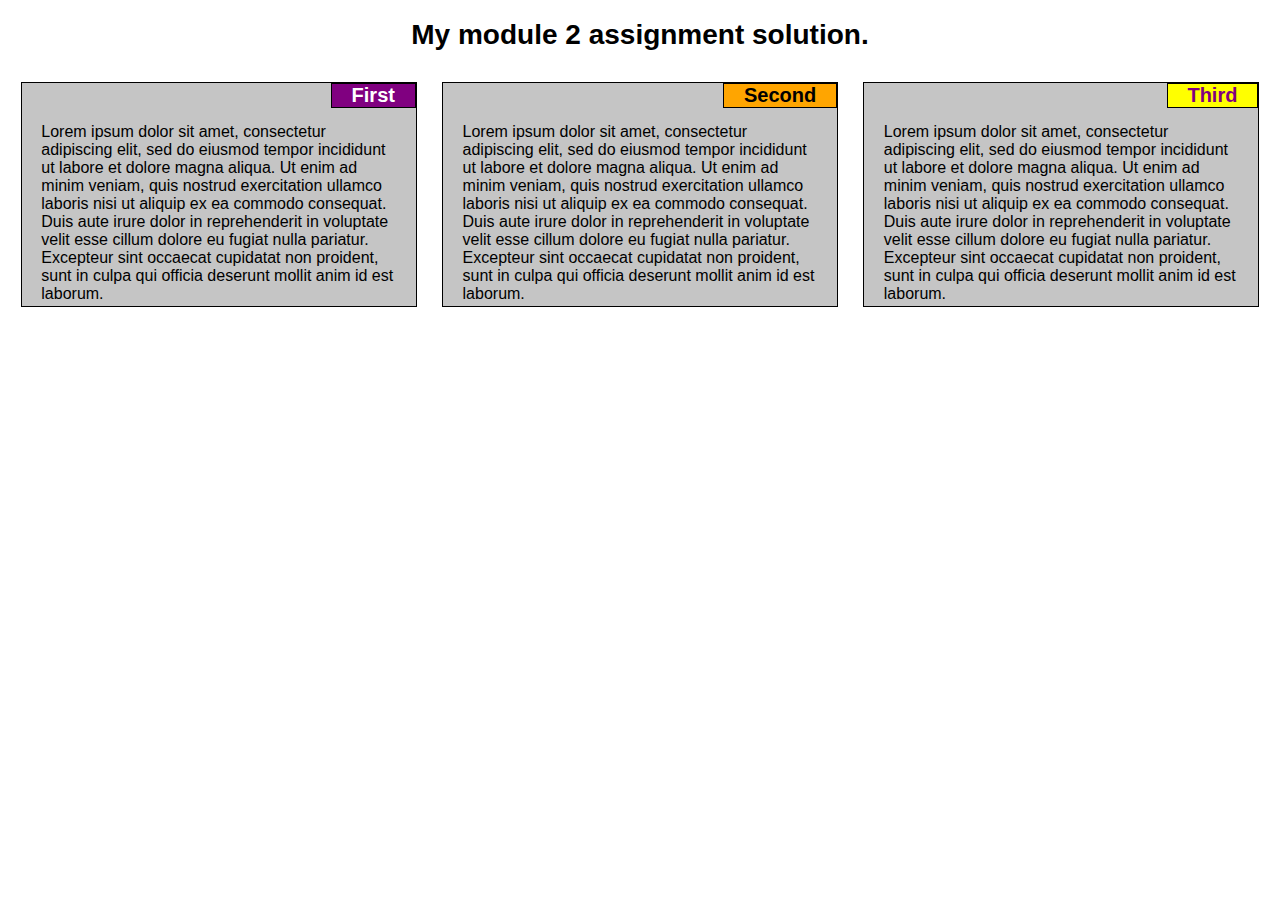
<file: index.html>
<!doctype html>
<html>
<head>

	<title>Module 2 Solution</title>
	<meta charset="utf-8">

	<link href="css/style.css" rel="stylesheet" type="text/css">
</head>
<body>

	<h1>My module 2 assignment solution.</h1>

	<div>
		<div class="content-div col-xl-3 col-sm-6">
			<h2 class="first-title">First</h2>
			<p>Lorem ipsum dolor sit amet, consectetur adipiscing elit, sed do eiusmod tempor incididunt ut labore et dolore magna aliqua. Ut enim ad minim veniam, quis nostrud exercitation ullamco laboris nisi ut aliquip ex ea commodo consequat. Duis aute irure dolor in reprehenderit in voluptate velit esse cillum dolore eu fugiat nulla pariatur. Excepteur sint occaecat cupidatat non proident, sunt in culpa qui officia deserunt mollit anim id est laborum.</p>
		</div>
		<div class="content-div col-xl-3 col-sm-6">
			<h2 class="second-title">Second</h2>
			<p>Lorem ipsum dolor sit amet, consectetur adipiscing elit, sed do eiusmod tempor incididunt ut labore et dolore magna aliqua. Ut enim ad minim veniam, quis nostrud exercitation ullamco laboris nisi ut aliquip ex ea commodo consequat. Duis aute irure dolor in reprehenderit in voluptate velit esse cillum dolore eu fugiat nulla pariatur. Excepteur sint occaecat cupidatat non proident, sunt in culpa qui officia deserunt mollit anim id est laborum.</p>
		</div>
		<div class="content-div col-xl-3 col-sm-12">
			<h2 class="third-title">Third</h2>
			<p>Lorem ipsum dolor sit amet, consectetur adipiscing elit, sed do eiusmod tempor incididunt ut labore et dolore magna aliqua. Ut enim ad minim veniam, quis nostrud exercitation ullamco laboris nisi ut aliquip ex ea commodo consequat. Duis aute irure dolor in reprehenderit in voluptate velit esse cillum dolore eu fugiat nulla pariatur. Excepteur sint occaecat cupidatat non proident, sunt in culpa qui officia deserunt mollit anim id est laborum.</p>
		</div>
	</div>

</body>
</html>
</file>
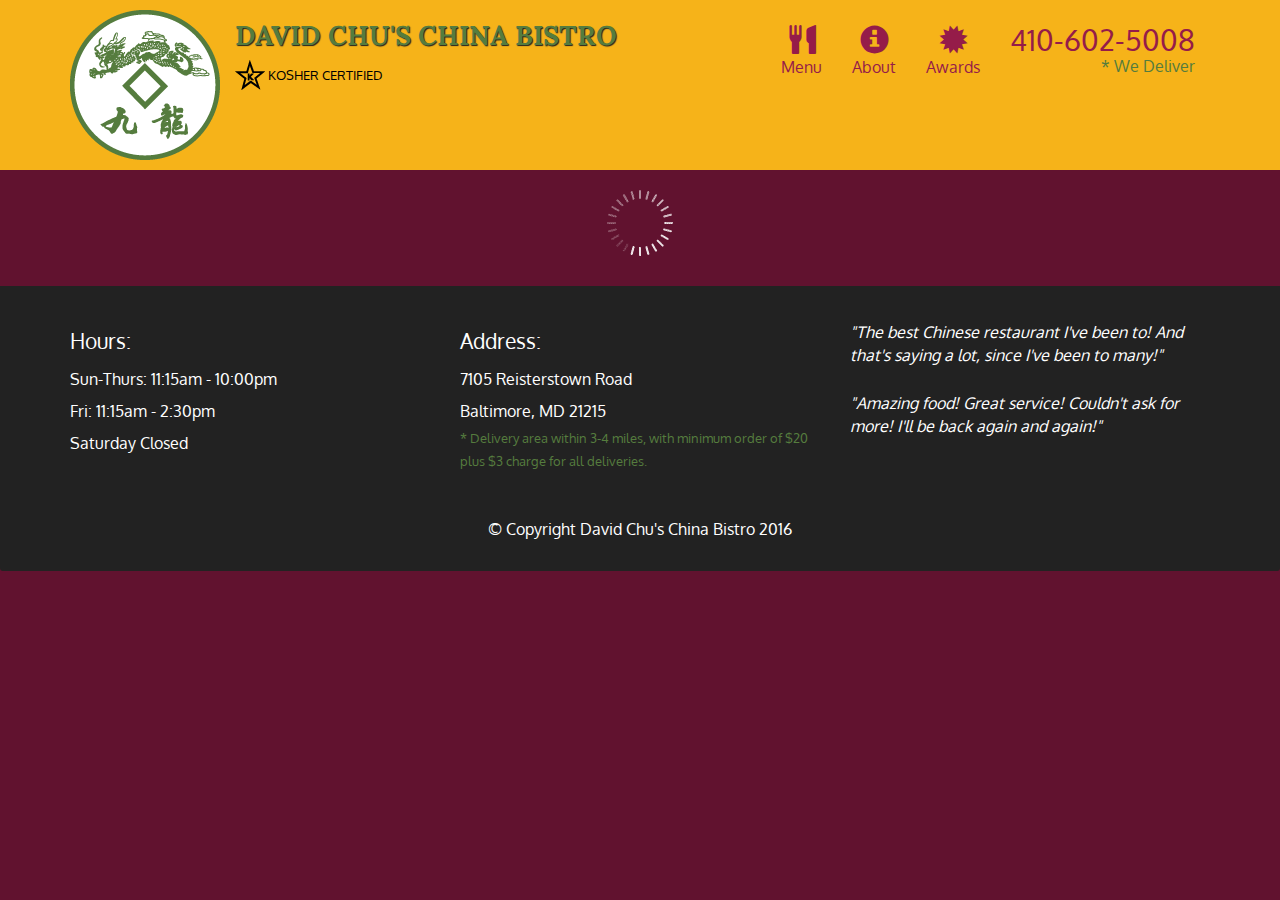
<file: module4/index.html>
<!doctype html>
<html lang="en">
  <head>
    <meta charset="utf-8">
    <meta http-equiv="X-UA-Compatible" content="IE=edge">
    <meta name="viewport" content="width=device-width, initial-scale=1">
    <title>David Chu's China Bistro</title>
    <link rel="stylesheet" href="css/bootstrap.min.css">
    <link rel="stylesheet" href="css/styles.css">
    <link href='https://fonts.googleapis.com/css?family=Oxygen:400,300,700' rel='stylesheet' type='text/css'>
    <link href='https://fonts.googleapis.com/css?family=Lora' rel='stylesheet' type='text/css'>
  </head>
<body>
  <header>
    <nav id="header-nav" class="navbar navbar-default">
      <div class="container">
        <div class="navbar-header">
          <a href="index.html" class="pull-left visible-md visible-lg">
            <div id="logo-img" alt="Logo image"></div>
          </a>

          <div class="navbar-brand">
            <a href="index.html"><h1>David Chu's China Bistro</h1></a>
            <p>
              <img src="images/star-k-logo.png" alt="Kosher certification">
              <span>Kosher Certified</span>
            </p>
          </div>

          <button id="navbarToggle" type="button" class="navbar-toggle collapsed" data-toggle="collapse" data-target="#collapsable-nav" aria-expanded="false">
            <span class="sr-only">Toggle navigation</span>
            <span class="icon-bar"></span>
            <span class="icon-bar"></span>
            <span class="icon-bar"></span>
          </button>
        </div>
        
        <div id="collapsable-nav" class="collapse navbar-collapse">
           <ul id="nav-list" class="nav navbar-nav navbar-right">
            <li id="navHomeButton" class="visible-xs active">
              <a href="index.html">
                <span class="glyphicon glyphicon-home"></span> Home</a>
            </li>
            <li id="navMenuButton">
              <a href="#" onclick="$dc.loadMenuCategories();">
                <span class="glyphicon glyphicon-cutlery"></span><br class="hidden-xs"> Menu</a>
            </li>
            <li>
              <a href="#">
                <span class="glyphicon glyphicon-info-sign"></span><br class="hidden-xs"> About</a>
            </li>
            <li>
              <a href="#">
                <span class="glyphicon glyphicon-certificate"></span><br class="hidden-xs"> Awards</a>
            </li>
            <li id="phone" class="hidden-xs">
              <a href="tel:410-602-5008">
                <span>410-602-5008</span></a><div>* We Deliver</div>
            </li>
          </ul><!-- #nav-list -->
        </div><!-- .collapse .navbar-collapse -->
      </div><!-- .container -->
    </nav><!-- #header-nav -->
  </header>

  <div id="call-btn" class="visible-xs">
    <a class="btn" href="tel:410-602-5008">
    <span class="glyphicon glyphicon-earphone"></span>
    410-602-5008
    </a>
  </div>
  <div id="xs-deliver" class="text-center visible-xs">* We Deliver</div>

  <div id="main-content" class="container"></div>

  <footer class="panel-footer">
    <div class="container">
      <div class="row">
        <section id="hours" class="col-sm-4">
          <span>Hours:</span><br>
          Sun-Thurs: 11:15am - 10:00pm<br>
          Fri: 11:15am - 2:30pm<br>
          Saturday Closed
          <hr class="visible-xs">
        </section>
        <section id="address" class="col-sm-4">
          <span>Address:</span><br>
          7105 Reisterstown Road<br>
          Baltimore, MD 21215
          <p>* Delivery area within 3-4 miles, with minimum order of $20 plus $3 charge for all deliveries.</p>
          <hr class="visible-xs">
        </section>
        <section id="testimonials" class="col-sm-4">
          <p>"The best Chinese restaurant I've been to! And that's saying a lot, since I've been to many!"</p>
          <p>"Amazing food! Great service! Couldn't ask for more! I'll be back again and again!"</p>
        </section>
      </div>
      <div class="text-center">&copy; Copyright David Chu's China Bistro 2016</div>
    </div>
  </footer>

  <!-- jQuery (Bootstrap JS plugins depend on it) -->
  <script src="js/jquery-2.1.4.min.js"></script>
  <script src="js/bootstrap.min.js"></script>
  <script src="js/ajax-utils.js"></script>
  <script src="js/script.js"></script>
</body>
</html>
</file>
<file: css/style.css>
* {
	box-sizing: border-box;
}

body {
	font-family: "Trebuchet MS", Helvetica, sans-serif;
}

h2, p {
	padding: 0;
	margin: 0;
}

h1 {
	text-align: center;
	font-size: 1.75em;
}

.content-div {
	background-color: rgba(25, 25, 25, 0.25);
	color: black;
	border: 1px solid black;
	position: relative;
	margin: 2%;
}

.content-div > h2 {
	border: 1px solid black;
	position: absolute;
	top: 0;
	right: 0;
	padding-left: 5%;
	padding-right: 5%;
	font-size: 1.25em;
}

.content-div > p {
	padding: 10% 5% 1% 5%;
	font-size: 1em;
}

.first-title {
	background-color: purple;
	color: white;
}

.second-title {
	background-color: orange;
}

.third-title {
	background-color: yellow;
	color: purple;
}

@media (min-width: 992px) {

	.col-xl-3 {
		width: 31.33%;
		float: left;
		margin: 1%;
	}

}

@media (min-width: 768px) and (max-width: 991px) {

	.col-sm-6 {
		width: 46%;
		float: left;
	}

	.col-sm-12 {
		width: 96%;
		float: left;
	}

}

@media (max-width: 767px) {

	.col-xs-12 {
		width: 100%;
		float: left;
	}

}
</file>
<file: module4/css/styles.css>
body {
  font-size: 16px;
  color: #fff;
  background-color: #61122f;
  font-family: 'Oxygen', sans-serif;
}

/** HEADER **/
#header-nav {
  background-color: #f6b319;
  border-radius: 0;
  border: 0;
}

#logo-img {
  background: url('../images/restaurant-logo_large.png') no-repeat;
  width: 150px;
  height: 150px;
  margin: 10px 15px 10px 0;
}

.navbar-brand {
  padding-top: 25px;
}
.navbar-brand h1 { /* Restaurant name */
  font-family: 'Lora', serif;
  color: #557c3e;
  font-size: 1.5em;
  text-transform: uppercase;
  font-weight: bold;
  text-shadow: 1px 1px 1px #222;
  margin-top: 0;
  margin-bottom: 0;
  line-height: .75;
}
.navbar-brand a:hover, .navbar-brand a:focus {
  text-decoration: none;
}
.navbar-brand p { /* Kosher cert */
  color: #000;
  text-transform: uppercase;
  font-size: .7em;
  margin-top: 15px;
}
.navbar-brand p span { /* Star-K */
  vertical-align: middle;
}

#nav-list {
  margin-top: 10px;
}
#nav-list a {
  color: #951C49;
  text-align: center;
}
#nav-list a:hover {
  background: #E7E7E7;
}
#nav-list a span {
  font-size: 1.8em;
}

#phone {
  margin-top: 5px;
}
#phone a { /* Phone number */
  text-align: right;
  padding-bottom: 0;
}
#phone div { /* We Deliver */
  color: #557c3e;
  text-align: right;
  padding-right: 15px;
}

.navbar-header button.navbar-toggle, .navbar-header .icon-bar {
  border: 1px solid #61122f;
}
.navbar-header button.navbar-toggle {
  clear: both;
  margin-top: -30px;
}
/* END HEADER */

/* FOOTER */
.panel-footer {
  margin-top: 30px;
  padding-top: 35px;
  padding-bottom: 30px;
  background-color: #222;
  border-top: 0;
}
.panel-footer div.row {
  margin-bottom: 35px;
}
#hours, #address {
  line-height: 2;
}
#hours > span, #address > span {
  font-size: 1.3em;
}
#address p {
  color: #557c3e;
  font-size: .8em;
  line-height: 1.8;
}
#testimonials {
  font-style: italic;
}
#testimonials p:nth-child(2) {
  margin-top: 25px;
}
/* END FOOTER */



/* HOME PAGE */
.container .jumbotron {
  box-shadow: 0 0 50px #3F0C1F;
  border: 2px solid #3F0C1F;
}

#menu-tile, #specials-tile, #map-tile {
  height: 250px;
  width: 100%;
  margin-bottom: 15px;
  position: relative;
  border: 2px solid #3F0C1F;
  overflow: hidden;
}
#menu-tile:hover, #specials-tile:hover, #map-tile:hover {
  box-shadow: 0 1px 5px 1px #cccccc;
}
#menu-tile {
  background: url('../images/menu-tile.jpg') no-repeat;
  background-position: center;
}
#specials-tile {
  background: url('../images/specials-tile.jpg') no-repeat;
  background-position: center;
}
#menu-tile span, #specials-tile span, #map-tile span {
  position: absolute;
  bottom: 0;
  right: 0;
  width: 100%;
  text-align: center;
  font-size: 1.6em;
  text-transform: uppercase;
  background-color: #000;
  color: #fff;
  opacity: .8;
}
/* END HOME PAGE */

/* MENU CATEGORIES PAGE */
.category-tile { 
  position: relative;
  border: 2px solid #3F0C1F;
  overflow: hidden;
  width: 200px;
  height: 200px;
  margin: 0 auto 15px;
}
.category-tile span {
  position: absolute;
  bottom: 0;
  right: 0;
  width: 100%;
  text-align: center;
  font-size: 1.2em;
  text-transform: uppercase;
  background-color: #000;
  color: #fff;
  opacity: .8;
}
.category-tile:hover {
  box-shadow: 0 1px 5px 1px #cccccc;
}

#menu-categories-title + div {
  margin-bottom: 50px;
}
/* END MENU CATEGORIES PAGE */

/* SINGLE CATEGORY PAGE */
.menu-item-tile {
  margin-bottom: 25px;
}
.menu-item-tile hr {
  width: 80%;
}
.menu-item-tile .menu-item-price {
  font-size: 1.1em;
  text-align: right;
  margin-top: -15px;
  margin-right: -15px;
}
.menu-item-tile .menu-item-price span {
  font-size: .6em;
}
.menu-item-photo {
  position: relative;
  border: 2px solid #3F0C1F; 
  overflow: hidden;
  padding: 0;
  margin-right: -15px;
  margin-left: auto;
  margin-bottom: 20px;
  max-width: 250px;
}
.menu-item-photo div {
  position: absolute;
  bottom: 0;
  right: 0;
  width: 80px;
  background-color: #557c3e;
  text-align: center;
}
.menu-item-description {
  padding-right: 30px;
}
h3.menu-item-title {
  margin: 0 0 10px;
}
.menu-item-details {
  font-size: .9em;
  font-style: italic;
}
/* END SINGLE CATEGORY PAGE */


/********** Large devices only **********/
@media (min-width: 1200px) {
  .container .jumbotron {
    background: url('../images/jumbotron_1200.jpg') no-repeat;
    height: 675px;
  }
}

/********** Medium devices only **********/
@media (min-width: 992px) and (max-width: 1199px) {
  /* Header */
  #logo-img {
    background: url('../images/restaurant-logo_medium.png') no-repeat;
    width: 100px;
    height: 100px;
    margin: 5px 5px 5px 0;
  }
  /* End Header */

  /* Home Page */
  .container .jumbotron {
    background: url('../images/jumbotron_992.jpg') no-repeat;
    height: 558px;
  }
  /* End Home Page */
}

/********** Small devices only **********/
@media (min-width: 768px) and (max-width: 991px) {
  /* Home Page */
  .container .jumbotron {
    background: url('../images/jumbotron_768.jpg') no-repeat;
    height: 432px;
  }
  /* End Home Page */
}

/********** Extra small devices only **********/
@media (max-width: 767px) {
  /* Header */
  .navbar-brand {
    padding-top: 10px;
    height: 80px;
  }
  .navbar-brand h1 { /* Restaurant name */
    padding-top: 10px;
    font-size: 5vw; /* 1vw = 1% of viewport width */
  }
  .navbar-brand p { /* Kosher cert */
    font-size: .6em;
    margin-top: 12px;
  }
  .navbar-brand p img { /* Star-K */
    height: 20px;
  }

  #collapsable-nav a { /* Collapsed nav menu text */
    font-size: 1.2em;
  }
  #collapsable-nav a span { /* Collapsed nav menu glyph */
    font-size: 1em;
    margin-right: 5px;
  }

  #call-btn > a {
    font-size: 1.5em;
    display: block;
    margin: 0 20px;
    padding: 10px;
    border: 2px solid #fff;
    background-color: #f6b319;
    color: #951c49;
  }
  #xs-deliver {
    margin-top: 5px;
    font-size: .7em;
    letter-spacing: .1em;
    text-transform: uppercase;
  }
  /* End Header */

  /* Footer */
  .panel-footer section {
    margin-bottom: 30px;
    text-align: center;
  }
  .panel-footer section:nth-child(3) {
    margin-bottom: 0; /* margin already exists on the whole row */
  }
  .panel-footer section hr {
    width: 50%;
  }
  /* End Footer */

  /* Home Page */
  .container .jumbotron {
    margin-top: 30px;
    padding: 0;
  }
  #menu-tile, #specials-tile {
    width: 360px;
    margin: 0 auto 15px;
  }

  .menu-item-photo {
    margin-right: auto;
  }
  .menu-item-tile .menu-item-price {
    text-align: center;
  }
  .menu-item-description {
    text-align: center;;
  }
}


/********** Super extra small devices Only :-) (e.g., iPhone 4) **********/
@media (max-width: 479px) {
  /* Header */
  .navbar-brand h1 { /* Restaurant name */
    padding-top: 5px;
    font-size: 6vw;
  }
  /* End Header */
  
  /* Home page */
  #menu-tile, #specials-tile {
    width: 280px;
    margin: 0 auto 15px;
  }

  .col-xxs-12 {
    position: relative;
    min-height: 1px;
    padding-right: 15px;
    padding-left: 15px;
    float: left;
    width: 100%;
  }
}
</file>
